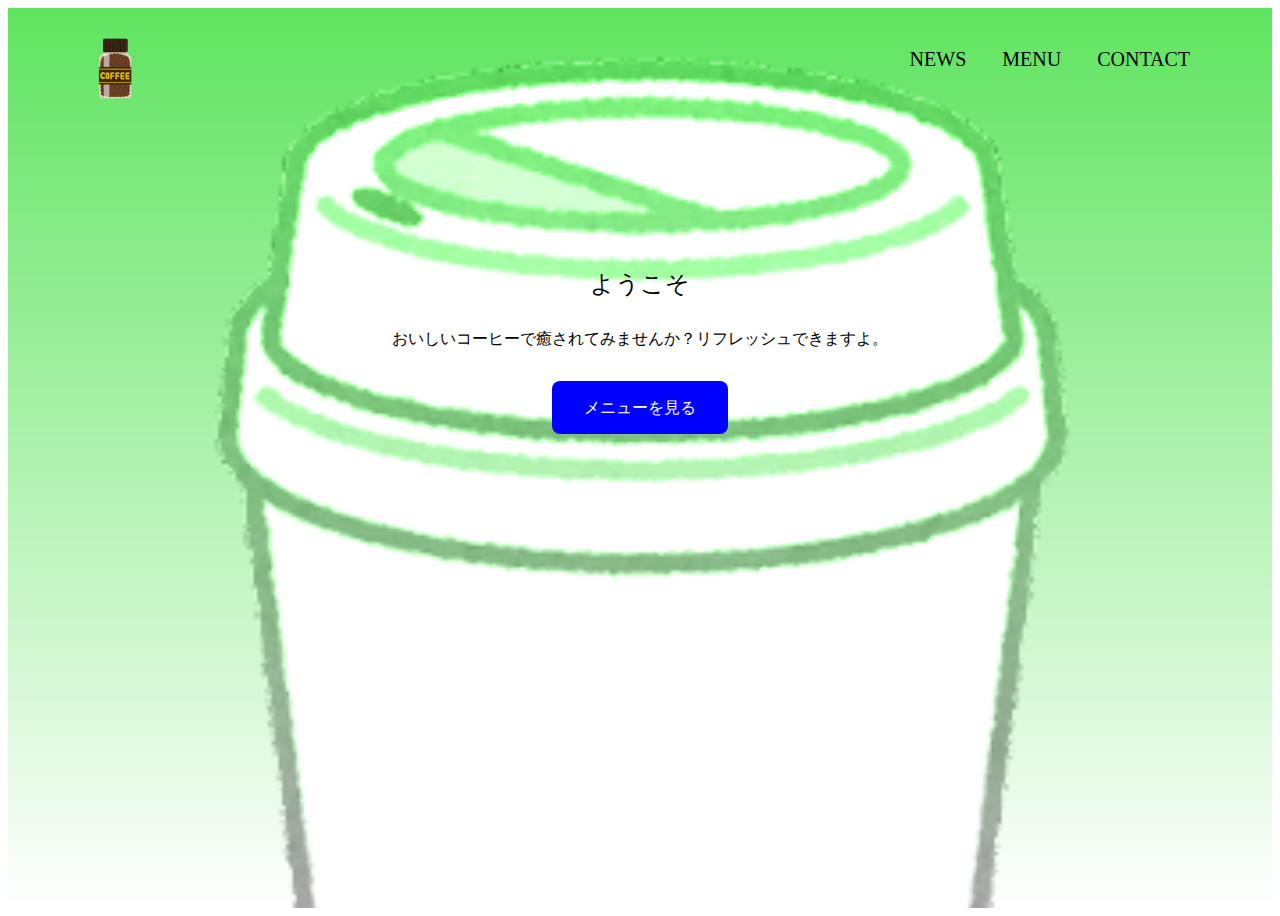
<file: index.html>
<!DOCTYPE html>
<html lang="ja">
<head>
  <meta charset="UTF-8">
  <meta http-equiv="X-UA-Compatible" content="IE=edge">
  <meta name="description" content="本をまねして作ったサイトです">
  <title>Webcafe</title>
<link rel="stylesheet" href="style.css">
<link rel="icon" type="image/png" href="coffee_instant_mame.png">
</head>
<body>
  <div id="home" class="big-bg">
  <header class="page-header wrapper">
    <h1><a href="index.html"><img class="logo" src="coffee_instant_mame.png" alt="おいしいコーヒーの画像"</a></h1>
    <nav>
      <ul class="main-nav">
        <li><a href="news.html">News</a></li>
        <li><a href="menu.html">Menu</a></li>
        <li><a href="contact.html">Contact</a></li>
      </ul>
    </nav>
  </header>

  <div class="home-content wrapper">
  <h2 class="page-title">ようこそ</h2>
  <p>おいしいコーヒーで癒されてみませんか？リフレッシュできますよ。</p>
  <a class="button" href="menu.html">メニューを見る</a>
 </div><!-- /.home-content -->
</div><!-- /#home -->
</body>
</html>
</file>
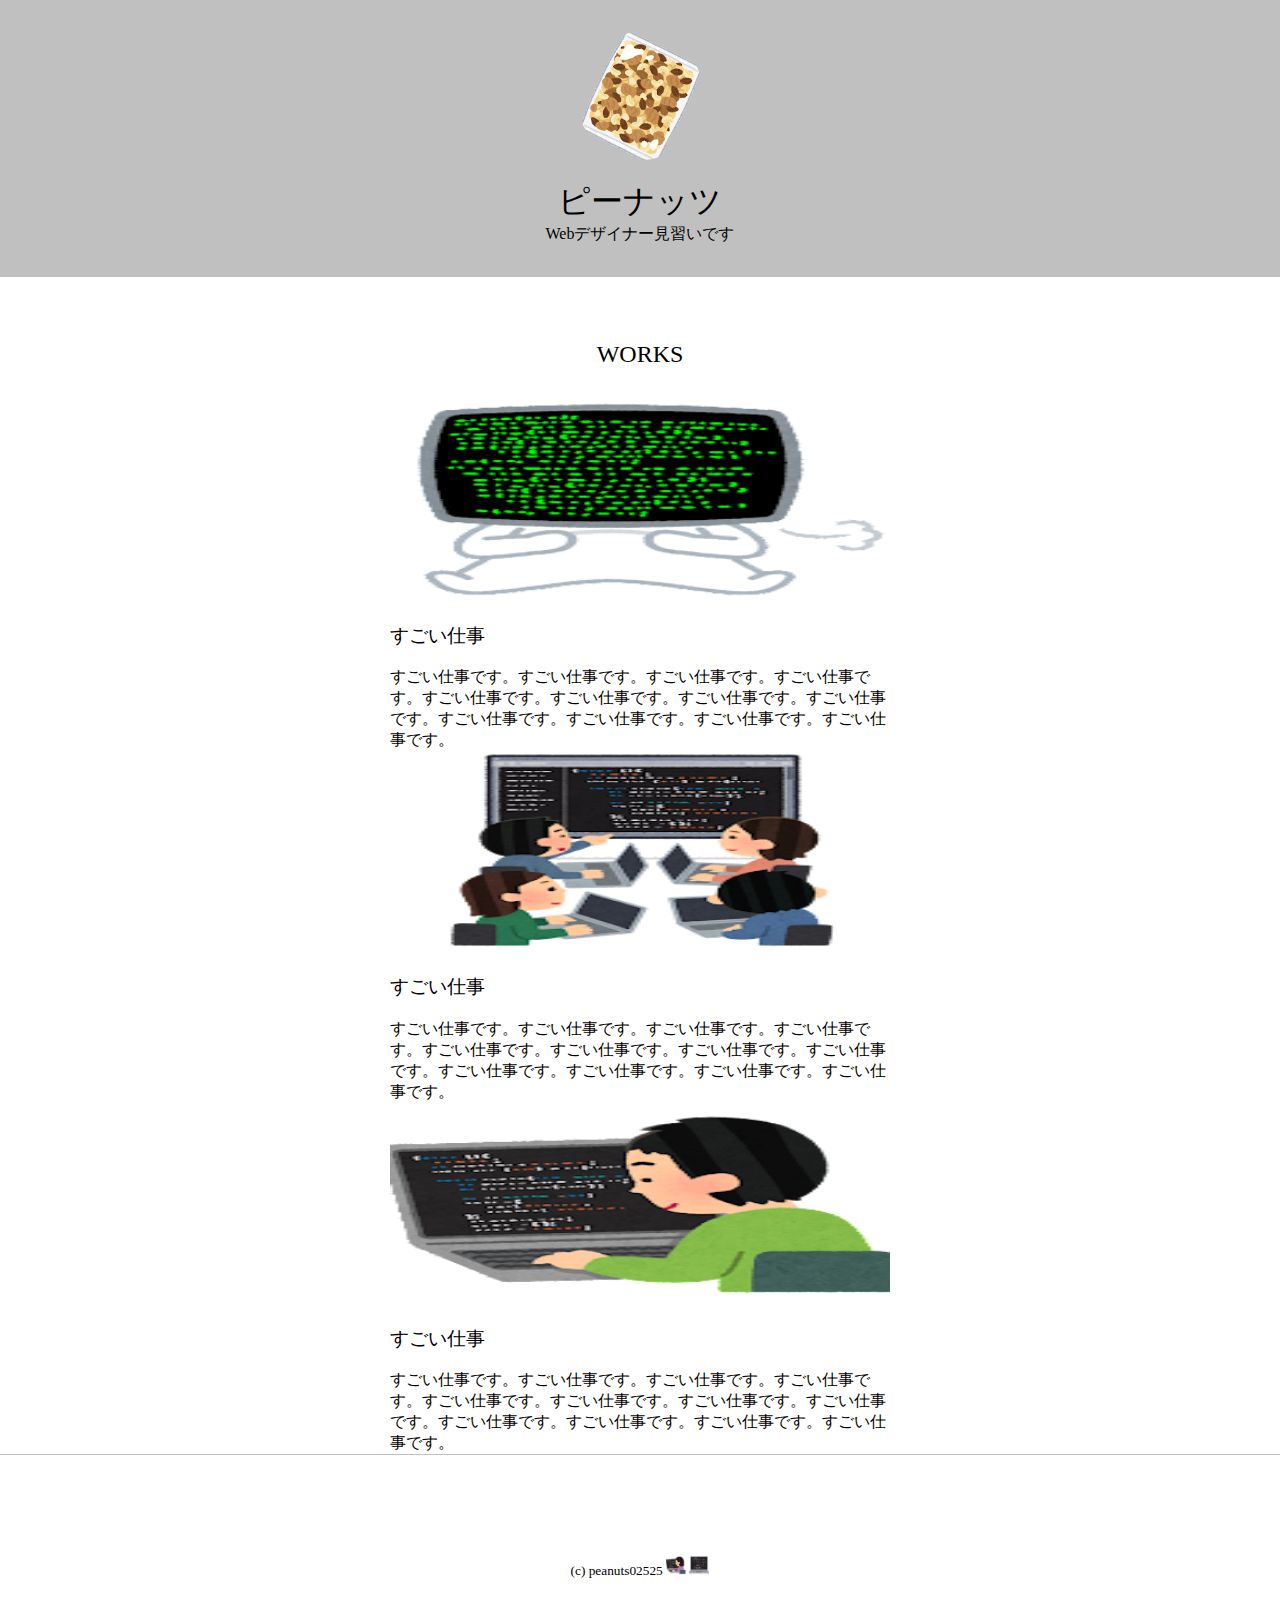
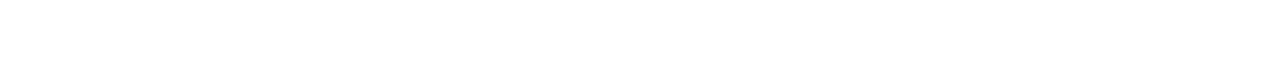
<file: My portfolio1/index.html>
<!DOCTYPE html>
<html lang="ja">
<head>
  <meta charset="UTF-8">
  <meta http-equiv="X-UA-Compatible" content="IE=edge">
  <meta name="Myportfolio1" content="width=device-width, initial-scale=1.0">
  <title>Document</title>
  <link rel="stylesheet" href="style.css">
</head>
<body>
<header>
  <img src="nuts_pack_mix.png" alt="ナッツの画像" width="128" height="128">
  <h1>ピーナッツ</h1>
  <p>Webデザイナー見習いです</p>
</header>
  <main>
  <h2>WORKS</h2>
  <img src="character_program_fat.png" alt="パソコンの画像" width="500" height="200">
  <h3>
    すごい仕事
  </h3>
  <p>すごい仕事です。すごい仕事です。すごい仕事です。すごい仕事です。すごい仕事です。すごい仕事です。すごい仕事です。すごい仕事です。すごい仕事です。すごい仕事です。すごい仕事です。すごい仕事です。
  </P>


  <img src="computer_mob_programming.png" alt="パソコンの画像" width="500" height="200">
  <h3>
    すごい仕事
  </h3>
  <p>すごい仕事です。すごい仕事です。すごい仕事です。すごい仕事です。すごい仕事です。すごい仕事です。すごい仕事です。すごい仕事です。すごい仕事です。すごい仕事です。すごい仕事です。すごい仕事です。
  </P>

  <img src="computer_programming_man.png" alt="パソコンの画像" width="500" height="200">
  <h3>
    すごい仕事
  </h3>
  <p>すごい仕事です。すごい仕事です。すごい仕事です。すごい仕事です。すごい仕事です。すごい仕事です。すごい仕事です。すごい仕事です。すごい仕事です。すごい仕事です。すごい仕事です。すごい仕事です。
  </P>
  </main>
  <footer>
    <small>
      (c) peanuts02525
      <a href="#" target="_blank"><img src="computer_programming_woman.png" width="20" height="20"></a>
      <a href="#" target="_blank"><img src="computer_screen_programming.png" width="20" height="20"></a>
    </small>
  </footer>
</body>
</html>
</file>
<file: style.css>
@charset "utf-8";

html {
  font-size: 100%;
}

body {
  line-height: 1.7;
  color: black;
}

a {
  text-decoration: none;
}

img {
  max-width: 100%
}

.logo {
  width: 50px;
  margin-top: 8px;
}

.main-nav {
  display: flex;
  font-size: 1.25rem;
  text-transform: uppercase;
  margin-top: 34px;
  list-style: none;
}

.main-nav li {
  margin-left: 36px;
}

.main-nav a {
  color: black;
}

.main-nav a:hover {
  color: silver;
}

.page-header {
  display: flex;
  justify-content: space-between;
}

.wrapper {
 max-width: 1100px;
 margin: 0 auto;
 padding: 0 4%;
}

/* HOME */
.home-content {
  text-align: center;
  margin-top: 10%;
}

.home-content p {
  font-size: 1,125ren;
  margin: 10px 0 42px;
}

.page-title {
 font-size: 1.375ren;
 text-transform: uppercase;
 font-weight:normal;
}

.button {
 font-size: 1.375ren;
 background: blue;
 color: white;
 border-radius: 8px;
 padding: 18px 32px;
}

.button:hover {
  background: skyblue;
}

.big-bg {
  background-size: cover;
  background-position: center top;
  background-repeat: no-repeat;
}

#home {
  background-image: url(coffee_cup_paper.png),linear-gradient(rgb(95, 228, 95), white);
  background-blend-mode: luminosity;
  min-height: 100vh;
}

#home .page-title {
 text-transform: none;
}
</file>
<file: My portfolio1/style.css>
@charset "utf-8";

body {
  margin: 0;
}

header {
  background: silver;
  text-align: center;
  padding: 32px 0;
}

header img {
 border-radius: 50%;
}

h1 {
  margin: 16px 0 0;
  font-weight: normal;
  text-align: center;
}

p {
  margin: 0;
}

main {
  padding: 0;
}

h2 {
 font-weight: normal;
 text-align: center;
 margin: 0 0 32px 0;
 font-size: 24px;
}

h3 {
  font-weight: normal;
  font-size: 20px
  margin: 16px 0 0 ;
}

main {
  width: 500px;
  margin: 64px auto 0;

}

footer {
  border-top:1px solid silver;
  padding: 100px;
  text-align: center;
}

footer img:hover {
  opacity: .7;
}
</file>
